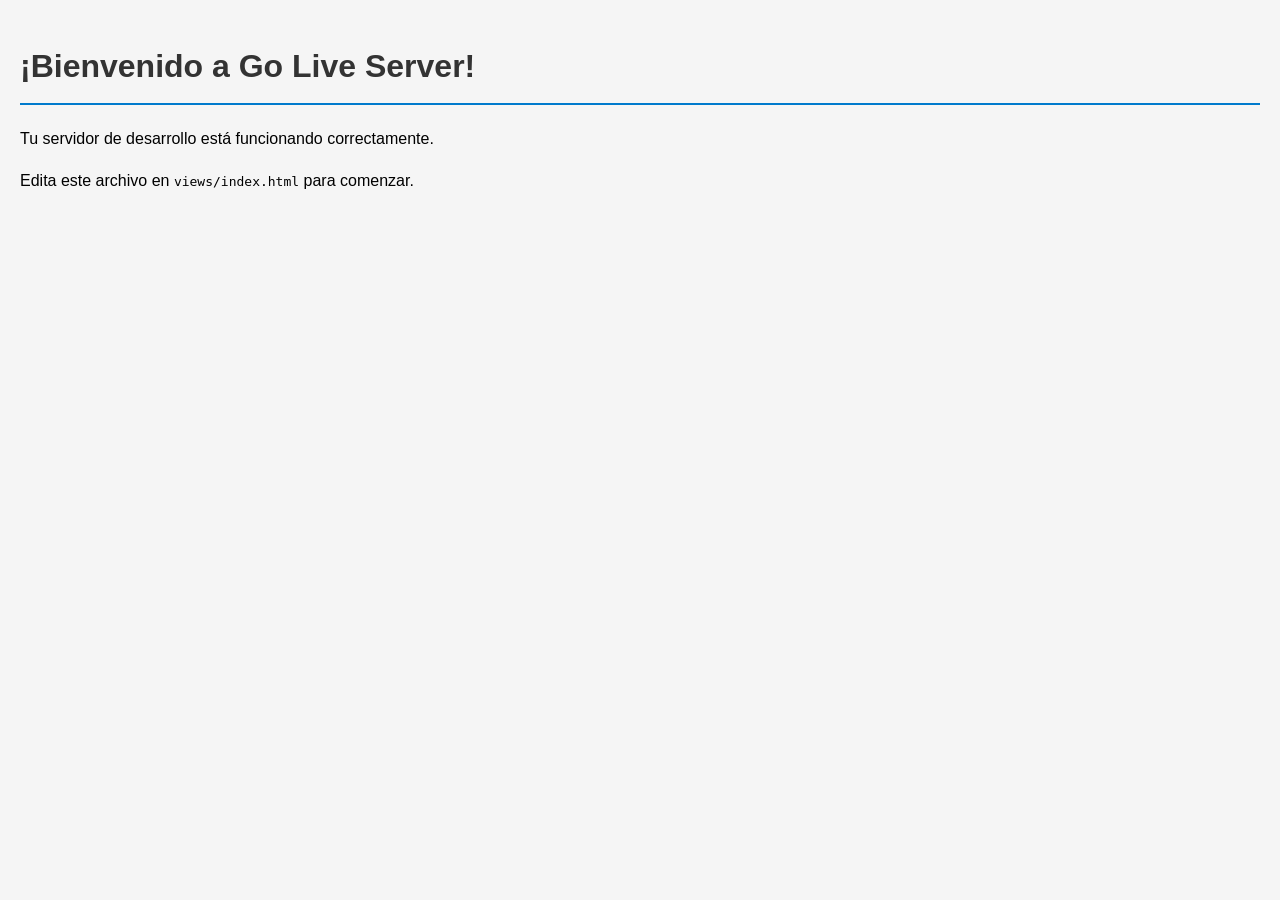
<file: views/index.html>
<!DOCTYPE html>
    <html lang="es">
    <head>
        <meta charset="UTF-8">
        <meta name="viewport" content="width=device-width, initial-scale=1.0">
        <title>Go Live Server - Proyecto</title>
        <link rel="stylesheet" href="/style/styles.css">
    </head>
    <body>
        <h1>¡Bienvenido a Go Live Server!</h1>
        <p>Tu servidor de desarrollo está funcionando correctamente.</p>
        <p>Edita este archivo en <code>views/index.html</code> para comenzar.</p>
        
    </body>
    </html>
</file>
<file: style/styles.css>
/* Estilos básicos - Go Live Server */
body {
    font-family: 'Segoe UI', Tahoma, Geneva, Verdana, sans-serif;
    margin: 0;
    padding: 20px;
    line-height: 1.6;
    background-color: #f5f5f5;
}

h1 {
    color: #333;
    border-bottom: 2px solid #007acc;
    padding-bottom: 10px;
}.neon-status{
  color:#00ff88 !important;
  background:rgba(0,255,136,.1) !important;
  border:1px solid #00ff88 !important;
  box-shadow:0 0 10px rgba(0,255,136,.5) !important;
}
<script>
const data = {
  social: [
    {
      name: "Social Media Cosmetic",
      thumbnail: "thumb1.webp",
      images: ["img1.webp","img2.webp"]
    },
    {
      name: "Social Media Ads",
      thumbnail: "thumb2.webp",
      images: ["img3.webp","img4.webp"]
    }
  ],

  design: [
    {
      name: "Logo Design",
      thumbnail: "thumb3.webp",
      images: ["img5.webp","img6.webp"]
    }
  ]
};
// --- ZID HADA HNA ---
const data = {
  social: [
    {
      name: 'Cosmetic',
      thumbnail: 'images/Socia Media Cosmetic/crea 02.webp',
      images: [
        'images/Socia Media Cosmetic/crea 02.webp',
        'images/Socia Media Cosmetic/crea 03.webp',
        'images/Socia Media Cosmetic/crea 04.webp',
        'images/Socia Media Cosmetic/crea 05.webp',
        'images/Socia Media Cosmetic/crea 02.webp', // t9der t-bdl hado b tsawer khrin
        'images/Socia Media Cosmetic/crea 03.webp',
        'images/Socia Media Cosmetic/crea 04.webp',
        'images/Socia Media Cosmetic/crea 05.webp',
        'images/Socia Media Cosmetic/crea 02.webp'
      ]
    },
    {
      name: 'Restaurant',
      thumbnail: 'images/restaurant/post1.webp',
      images: [
        'images/restaurant/post1.webp', 'images/restaurant/post2.webp', 'images/restaurant/post3.webp',
        'images/restaurant/post4.webp', 'images/restaurant/post5.webp', 'images/restaurant/post6.webp',
        'images/restaurant/post7.webp', 'images/restaurant/post8.webp', 'images/restaurant/post9.webp'
      ]
    }
    // Zid les categories l-khrin hna...
  ]
};
// --- SALA L-CODE DIAL DATA ---
function showProjects(service){
  let html = "";
  data[service].forEach((p,i)=>{
    html += `
      <div onclick="showGallery('${service}',${i})">
        <img src="${p.thumbnail}">
        <p>${p.name}</p>
      </div>
    `;
  });
  document.getElementById("projects").innerHTML = html;
  document.getElementById("gallery").innerHTML = "";
}

function showGallery(service,index){
  let html = "";
  data[service][index].images.forEach(img=>{
    html += `<img src="${img}" width="400">`;
  });
  document.getElementById("gallery").innerHTML = html;
}
/* Logo container */
.nav-logo {
  display: flex;
  align-items: center;
}

/* Logo image */
.nav-logo img {
  height: 800px;       /* الحجم الرئيسي */
  width: auto;
  object-fit: contain;
  transition: transform 0.3s ease;
}

/* Hover effect (خفيف واحترافي) */
.nav-logo img:hover {
  transform: scale(1.05);
}
}
</file>
